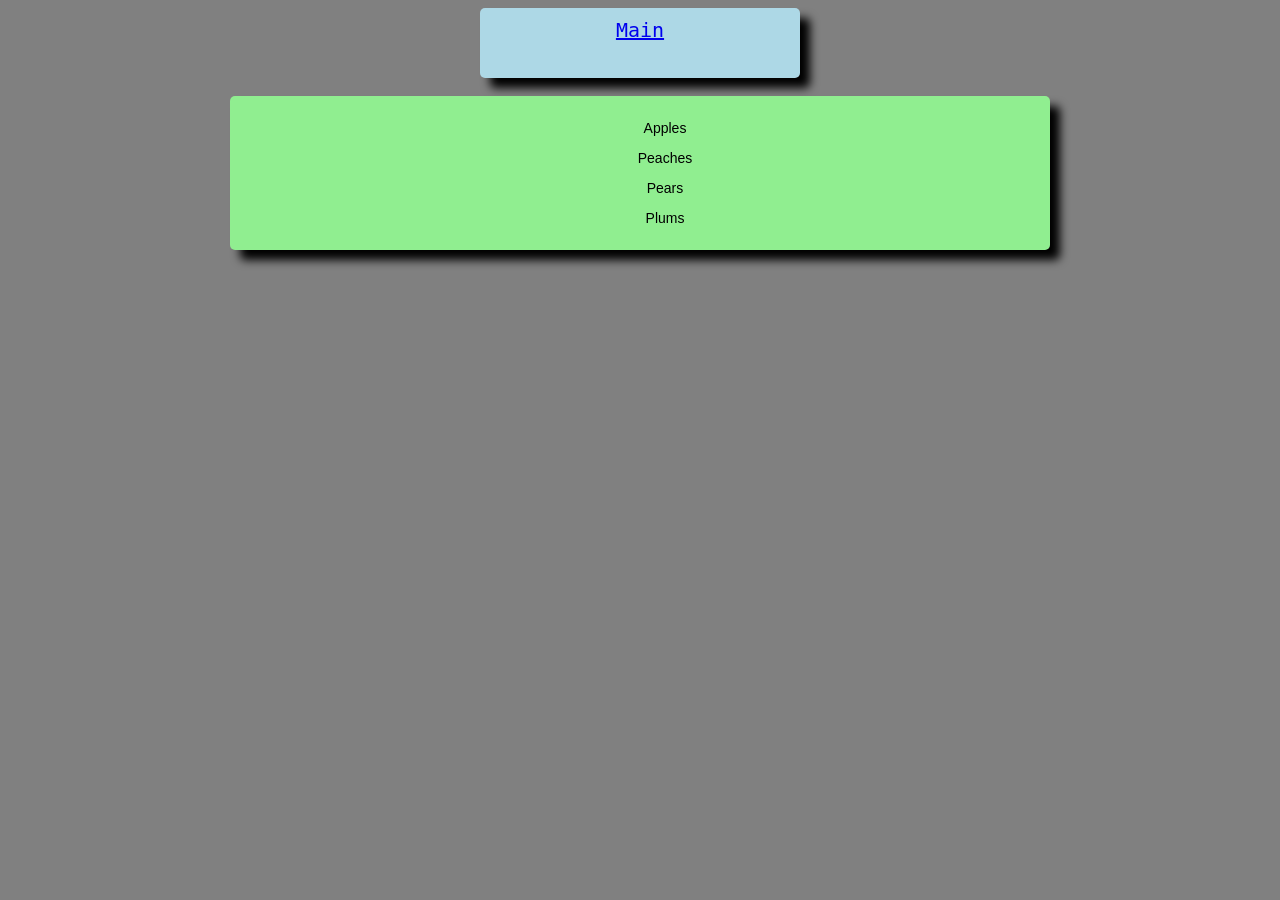
<file: public/meaning.html>
<!DOCTYPE html>
<html>
<head>
  <title>Meaning</title>
  <meta http-equiv="content-type" content="text-html; charset=utf-8">
  <link rel="stylesheet" type="text/css" href="../css/css_a.css">

</head>

<body>
  <div class="level02">
    <a href="index.html">Main</a> <i></i><br>
  </div>
  <br>
  <div class="level03">
    <p>
      <p>Apples</p>
      <p>Peaches</p>
      <p>Pears</p>
      <p>Plums</p>
      </p>
    </div>
  </body>
  </html>
</file>
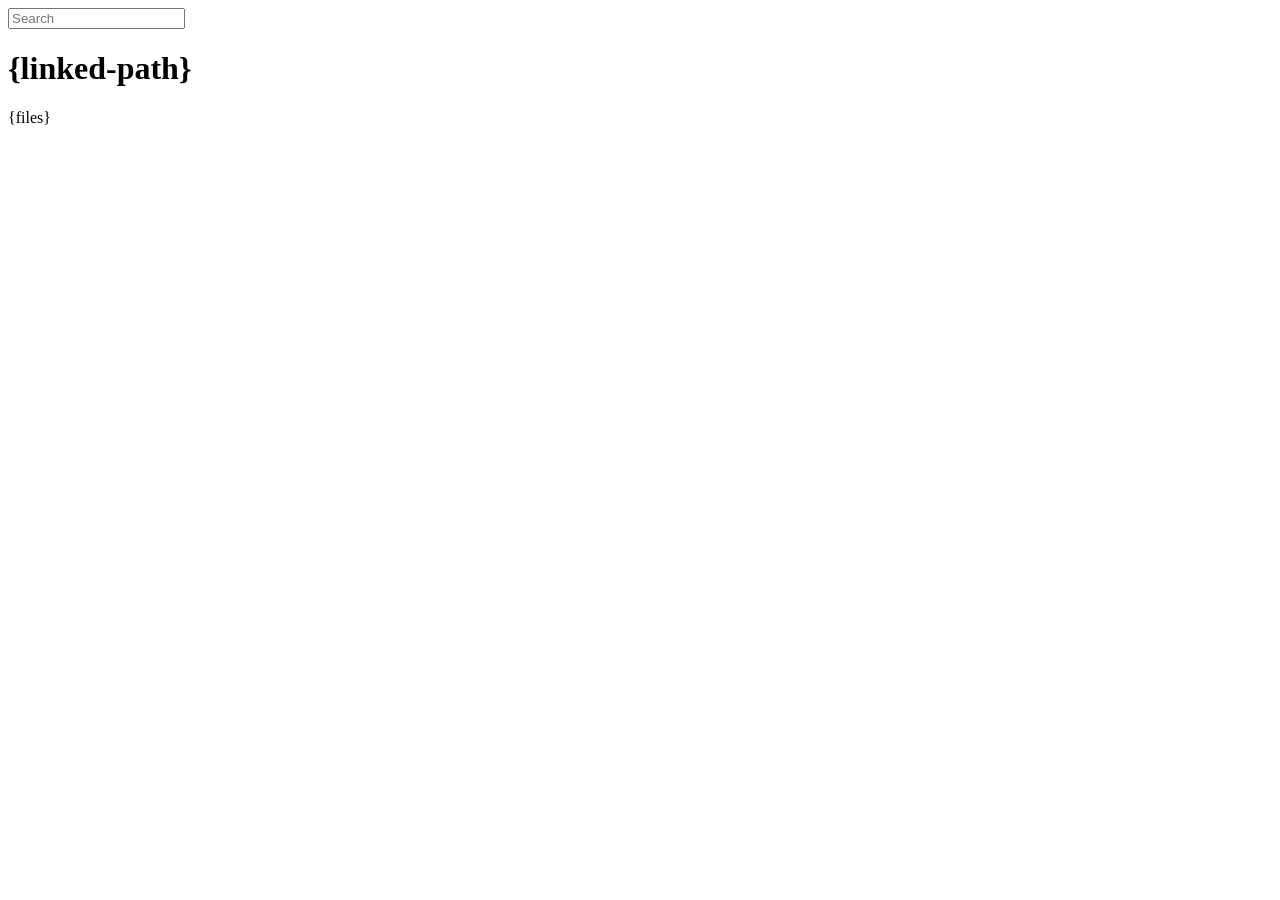
<file: node_modules/express/node_modules/connect/lib/public/directory.html>
<html>
  <head>
    <title>listing directory {directory}</title>
    <style>{style}</style>
    <script>
      function $(id){
        var el = 'string' == typeof id
          ? document.getElementById(id)
          : id;

        el.on = function(event, fn){
          if ('content loaded' == event) event = 'DOMContentLoaded';
          el.addEventListener(event, fn, false);
        };

        el.all = function(selector){
          return $(el.querySelectorAll(selector));
        };

        el.each = function(fn){
          for (var i = 0, len = el.length; i < len; ++i) {
            fn($(el[i]), i);
          }
        };

        el.getClasses = function(){
          return this.getAttribute('class').split(/\s+/);
        };

        el.addClass = function(name){
          var classes = this.getAttribute('class');
          el.setAttribute('class', classes
            ? classes + ' ' + name
            : name);
        };

        el.removeClass = function(name){
          var classes = this.getClasses().filter(function(curr){
            return curr != name;
          });
          this.setAttribute('class', classes);
        };

        return el;
      }

      function search() {
        var str = $('search').value
          , links = $('files').all('a');

        links.each(function(link){
          var text = link.textContent;

          if ('..' == text) return;
          if (str.length && ~text.indexOf(str)) {
            link.addClass('highlight');
          } else {
            link.removeClass('highlight');
          }
        });
      }

      $(window).on('content loaded', function(){
        $('search').on('keyup', search);
      });
    </script>
  </head>
  <body class="directory">
    <input id="search" type="text" placeholder="Search" autocomplete="off" />
    <div id="wrapper">
      <h1>{linked-path}</h1>
      {files}
    </div>
  </body>
</html>
</file>
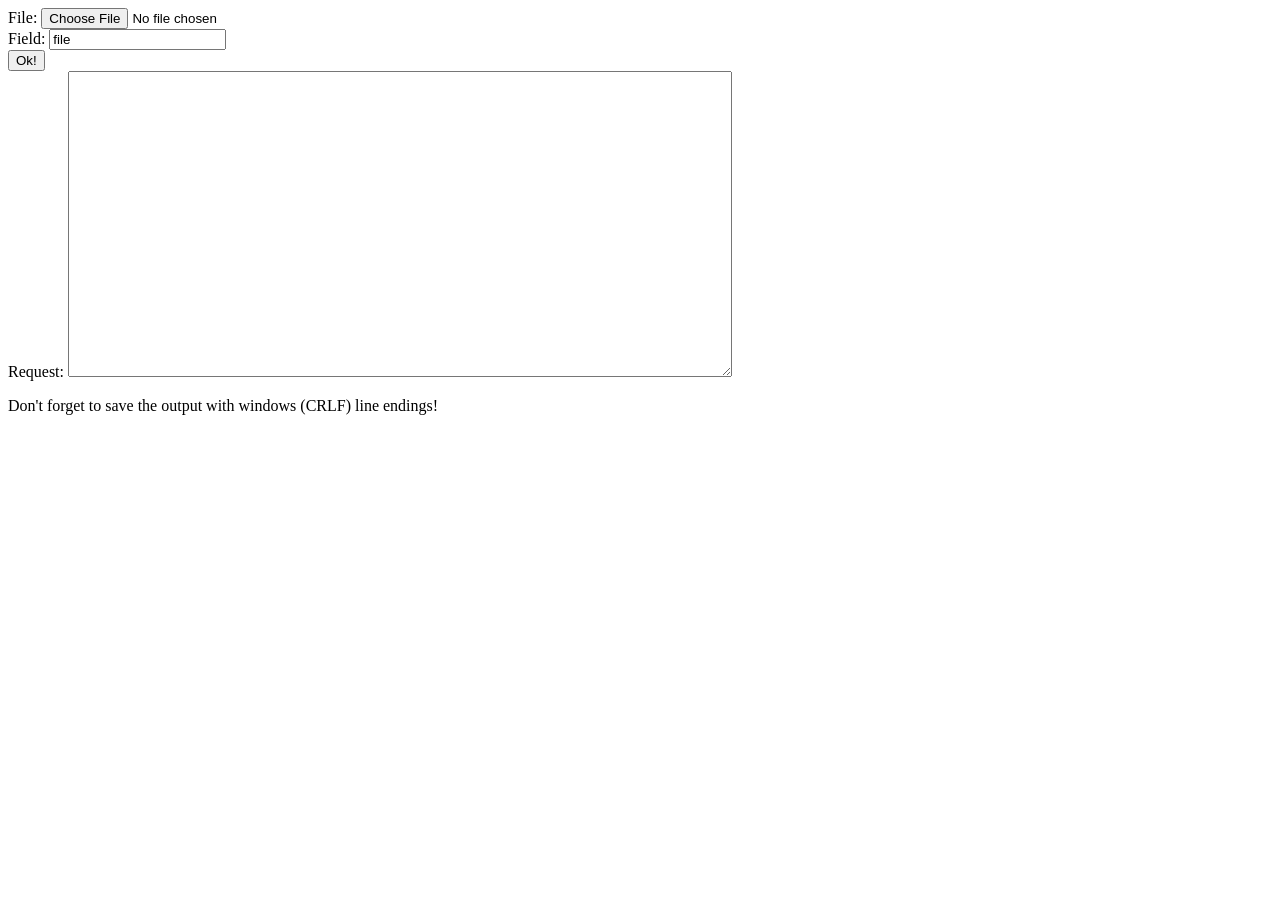
<file: node_modules/express/node_modules/connect/node_modules/formidable/test/tools/base64.html>
<html>
<head>
	<title>Convert a file to a base64 request</title>

<script type="text/javascript">

function form_submit(e){
	console.log(e)

	var resultOutput = document.getElementById('resultOutput');
	var fileInput = document.getElementById('fileInput');
	var fieldInput = document.getElementById('fieldInput');

	makeRequestBase64(fileInput.files[0], fieldInput.value, function(err, result){
		resultOutput.value = result;
	});

	return false;
}

function makeRequestBase64(file, fieldName, cb){
	var boundary = '\\/\\/\\/\\/\\/\\/\\/\\/\\/\\/\\/\\/\\/\\/\\/\\/\\/\\/\\/\\/\\/\\/\\/\\/\\/\\/\\/\\/\\/';
	var crlf = "\r\n";

	var reader = new FileReader();
	reader.onload = function(e){
		var body = '';

		body += '--' + boundary + crlf;
		body += 'Content-Disposition: form-data; name="' + fieldName + '"; filename="' + escape(file.name)+ '"' + crlf;
		body += 'Content-Type: ' + file.type + '' + crlf;
		body += 'Content-Transfer-Encoding: base64' + crlf
		body += crlf;
		body += e.target.result.substring(e.target.result.indexOf(',') + 1) + crlf;

		body += '--' + boundary + '--';

		var head = '';
		head += 'POST /upload HTTP/1.1' + crlf;
		head += 'Host: localhost:8080' + crlf;
		head += 'Content-Type: multipart/form-data; boundary=' + boundary + '' + crlf;
		head += 'Content-Length: ' + body.length + '' + crlf;

		cb(null, head + crlf + body);
	};

	reader.readAsDataURL(file);
}

</script>

</head>

<body>

<form action="" onsubmit="return form_submit();">
	<label>File: <input id="fileInput" type="file" /></label><br />
	<label>Field: <input id="fieldInput" type="text" value="file" /></label><br />
	<button type="submit">Ok!</button><br />
	<label>Request: <textarea id="resultOutput" readonly="readonly" rows="20" cols="80"></textarea></label><br />
</form>
<p>
Don't forget to save the output with windows (CRLF) line endings!
</p>

</body>
</html>
</file>
<file: css/css_a.css>
body {background-color: gray;}

  div.base{
    text-align: center;
    background-color: lightgray;
    border-radius: 5px;
    width: 400px;
    height: 400px;
    margin: auto;
    font-size: 40px;
    font-family: monospace;
    box-shadow: 10px 10px 10px black;
    padding: 10px;
  }

  div.level02{
    text-align: center;
    background-color: lightblue;
    width: 300px;
    height: 50px;
    margin: auto;
    font-size: 20px;
    font-family: monospace;
    border-radius: 5px;
    padding: 10px;
    box-shadow: 10px 10px 10px black;


  }


  div.level03{
    text-align: center;
    background-color: lightgreen;
    width: 800px;
    /*height: 50px;*/
    margin: auto;
    font-size: 14px;
    font-family: sans-serif;
    border-radius: 5px;
    box-shadow: 10px 10px 10px black;
    padding: 10px;

  }
  h1   {font-size:36pt;}


  h2   {color:blue;}

  lf{ /*lf = larger font*/
    font-size: 30px; 
  }
  p    {margin-left:50px;}
</file>
